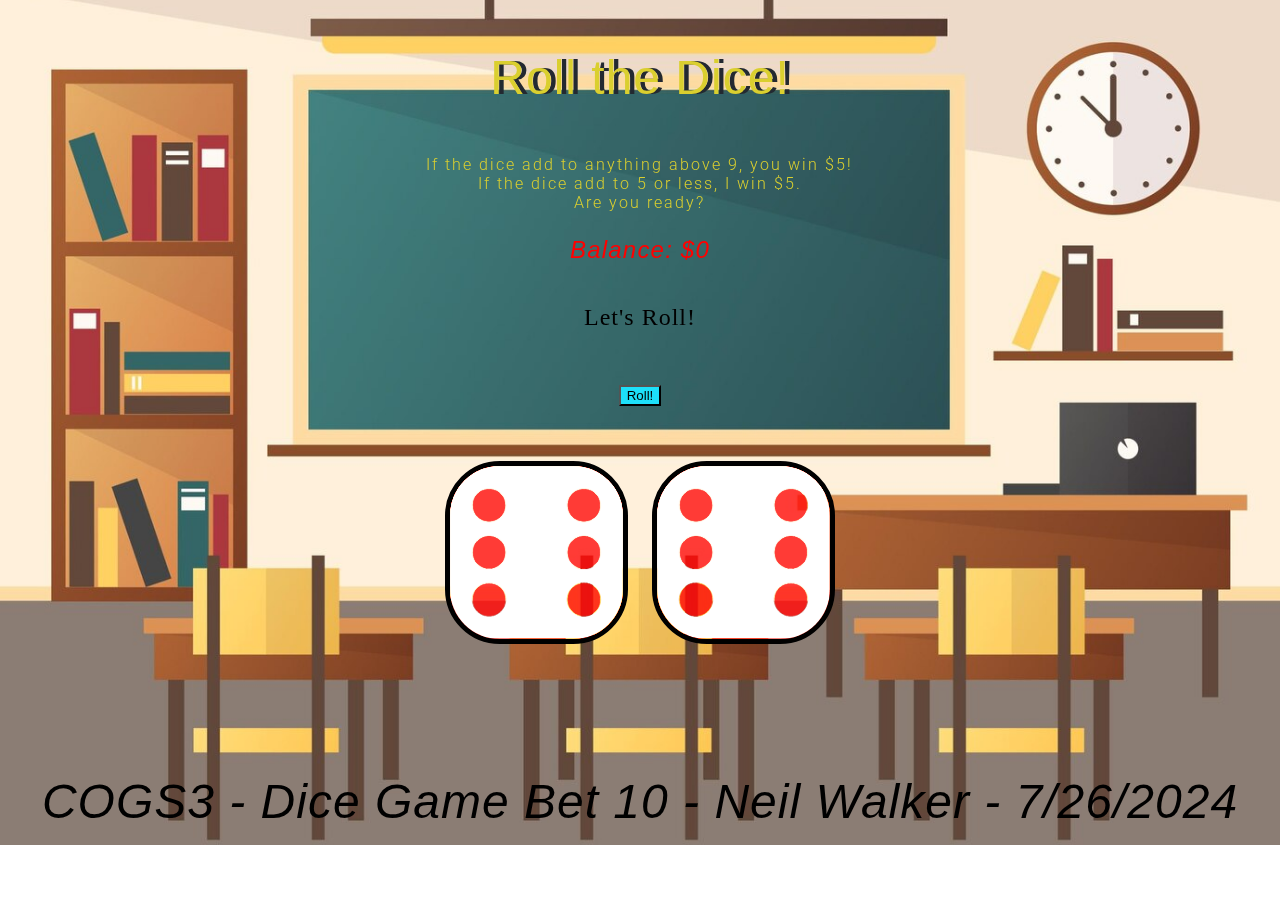
<file: DiceLab/WalkerDiceLabJS.html>
<!DOCTYPE html>
<html lang="en" dir="ltr">

<head>
  <meta charset="utf-8">
  <title>Dice Game - Best of 10! - Neil Walker COGS3</title>
  <link rel="stylesheet" href="styles.css">
  <link href="https://fonts.googleapis.com/css2?family=Roboto:wght@100;300;400;500;900&display=swap" rel="stylesheet">
</head>

<body>
  <div class="container">
    <!-- Reports the values of the die and the sum -->
    <h1>Roll the Dice!</h1>

    <!-- Reports the outcome of the bet -->
    <h2>
      If the dice add to anything above 9, you win $5! <br>
      If the dice add to 5 or less, I win $5. <br>
      Are you ready?
      <p class="balance">Balance: $<span id="balance">0</span></p>
      <p id="balance"></p>
     
    </h2>
    <!-- JS will input the content -->
    <h3></h3>
   
    <div>
      <p class="last"> Let's Roll! </p>
      <button class="myBtn" onclick="letsPlay()">Roll!</button>
     </div>

    <div class="dice">
      <img class="img1" src="images/dice6.png">
    </div>

    <div class="dice">
      <img class="img2" src="images/dice6.png">
    </div>
  </div>

  <footer>
    COGS3 - Dice Game Bet 10 - Neil Walker - 7/26/2024
  </footer>

  <script src="index.js" charset="utf-8"></script>

</body>

</html>
</file>
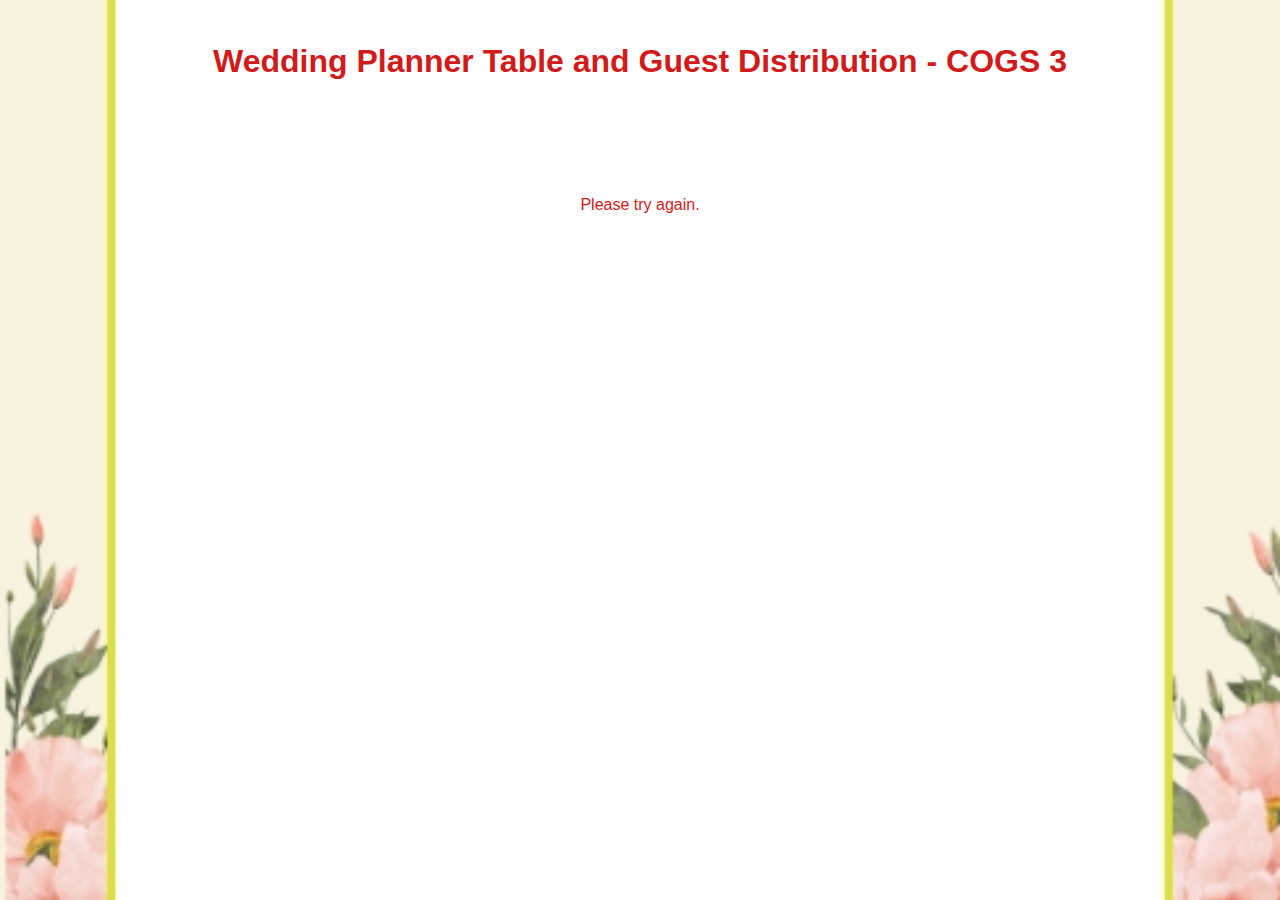
<file: WeddingPlannerLab/WalkerWeddingPlannerLab4.html>
<!DOCTYPE html>
<html lang="en">
<head>
    <meta charset="UTF-8">
    <meta name="viewport" content="width=device-width, initial-scale=1.0">
    <title>Wedding Planner Table and Guest Distribution - COGS 3</title>
    <link rel="stylesheet" href="stye.css">
</head>
<body>
    <h1>Wedding Planner Table and Guest Distribution - COGS 3</h1>
    <div id="result"></div>
    <table>
    </table>
    <script>
        const guests = prompt("How Many Guests Do You Have?");
        const tables = prompt("How Many Tables Do You Want?");
        
        if (guests && tables) {
            const guestCount = parseInt(guests);
            const tableCount = parseInt(tables);
            const guestsPerTable = Math.floor(guestCount / tableCount);
            const remainingGuests = guestCount % tableCount;

            let result = `Your Guests Will Be Seated As Follows:<br>`;
            for (let i = 1; i <= tableCount; i++) {
                result += `Table ${i}: ${guestsPerTable + (i <= remainingGuests ? 1 : 0)} guests<br>`;
            }
            document.getElementById("result").innerHTML = result;
            } else {
            document.getElementById("result").innerHTML = "Please try again.";
        }
    </script>
</body>
</html>
</file>
<file: DiceLab/styles.css>
.container {
  width: 70%;
  margin: auto;
  text-align: center;
}

.dice {
  text-align: center;
  display: inline-block;

}

.myBtn {
  background-color: #1de0fa;
  margin: 30px;
}

body {
  background-color: #494949;
  background: url("images/emptyclassroom.jpg") center/cover no-repeat;
  font-family:'Franklin Gothic Medium', 'Arial Narrow', Arial, sans-serif;
}

h1 {
  margin: 50px;
  border: 15px;
  text-shadow: 5px 0 #232931;
  font-size: 3rem;
  font-family: fantasy, sans-serif;
  font-weight: 500;
  letter-spacing: 1px;
  color: hsl(56, 70%, 52%);
}

h2, h3 {
  margin: 40px;
  font-size: 1rem;
  font-family: Roboto, sans-serif;
  letter-spacing: 2px;
  font-weight: 300;
  color: hsl(56, 70%, 52%);
}

p {
  color: hsl(56, 70%, 52%);
}

.last {
  font-family: fantasy;
  font-size: 1.5rem;
  letter-spacing: 1px;
  color: #000000;
}

.balance{
  font-size: 1.5rem;
  font-style: italic;
  letter-spacing: 1.2px;
  color: #ff0000;
  font-family: Impact, Haettenschweiler, 'Arial Narrow Bold', sans-serif, sans-serif;
}

img {
  margin-top: 25px;
  width: 85%;
  background-color: #ef1f1f;
  border-radius: 30%;
  mix-blend-mode: hard-light;
  border: 5px solid #000000;

}

footer {
  margin-top: 10%;
  color: #000000;
  text-align: center;
  letter-spacing: 1px;
  font-size: 3rem;
  font-family: fantasy, sans-serif;
  font-style: italic;
}
</file>
<file: WeddingPlannerLab/stye.css>
h1 {
  text-align: center;
  margin-bottom: 5%;
}
body {
  line-height: 5rem;
  color: rgb(209, 27, 27);
  background-color: #494949;
  background: url("banquet.jpeg") center/cover, no-repeat;
  font-family:'Franklin Gothic Medium', 'Arial Narrow', Arial, sans-serif;
  text-align: center;
}
</file>
